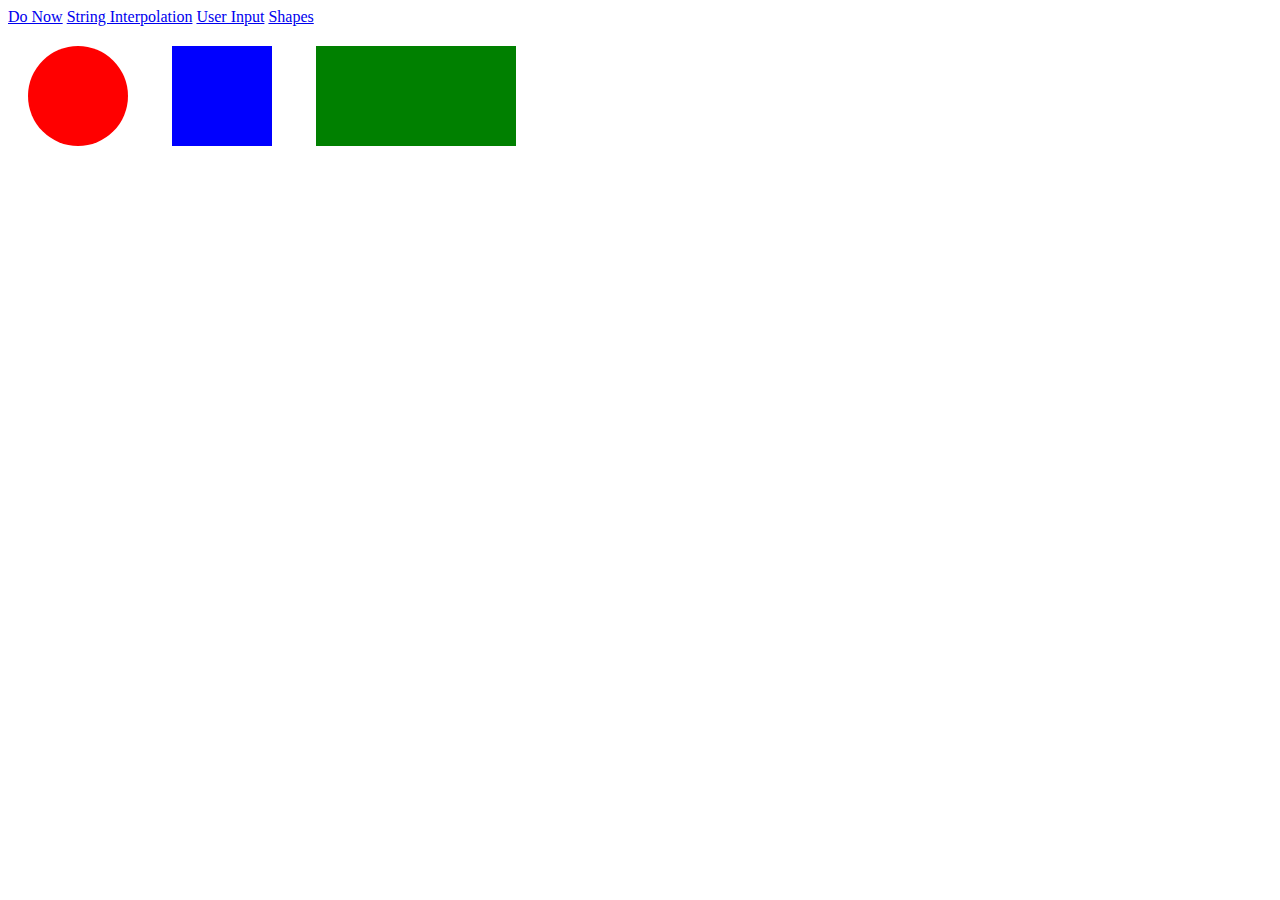
<file: shapes.html>
<!DOCTYPE html>
<html lang="en">
    <head>
        <meta charset="UTF-8">
        <meta name="viewport" content="width=device-width, initial-scale=1.0">
        <title>Styling Shapes</title>
        <link rel="stylesheet" href="shapes.css">
        <script defer src="shapes.js"></script>
    </head>
    <body>
        <div class="navbar">
            <a href="index.html">Do Now</a>
            <a href="stringInterpolation.html">String Interpolation</a>
            <a href="userInput.html">User Input</a>
            <a href="shapes.html">Shapes</a>
        </div>
        
        <div class="circle"></div>
        <div class="square"></div>
        <div class="rectangle"></div>
    </body>
</html>
</file>
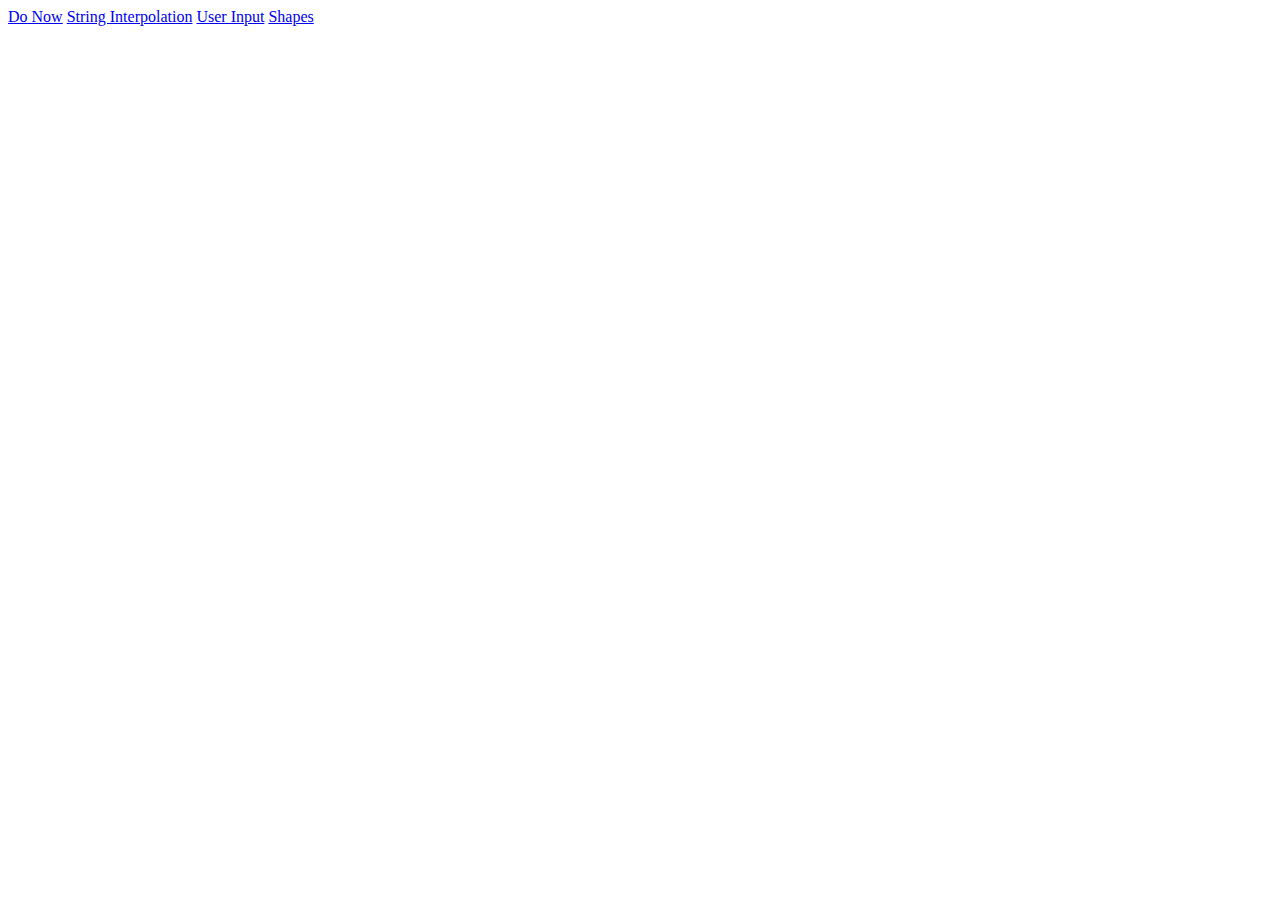
<file: stringInterpolation.html>
<!DOCTYPE html>
<html lang="en">
<head>
    <meta charset="UTF-8">
    <meta name="viewport" content="width=device-width, initial-scale=1.0">
    <title>String Interpolation</title>
    <script defer src="stringInterpolation.js"></script>
</head>
<body>
    <div class="navbar">
        <a href="index.html">Do Now</a>
        <a href="stringInterpolation.html">String Interpolation</a>
        <a href="userInput.html">User Input</a>
        <a href="shapes.html">Shapes</a>
    </div>
    
    <div class="greeting"></div>
</body>
</html>
</file>
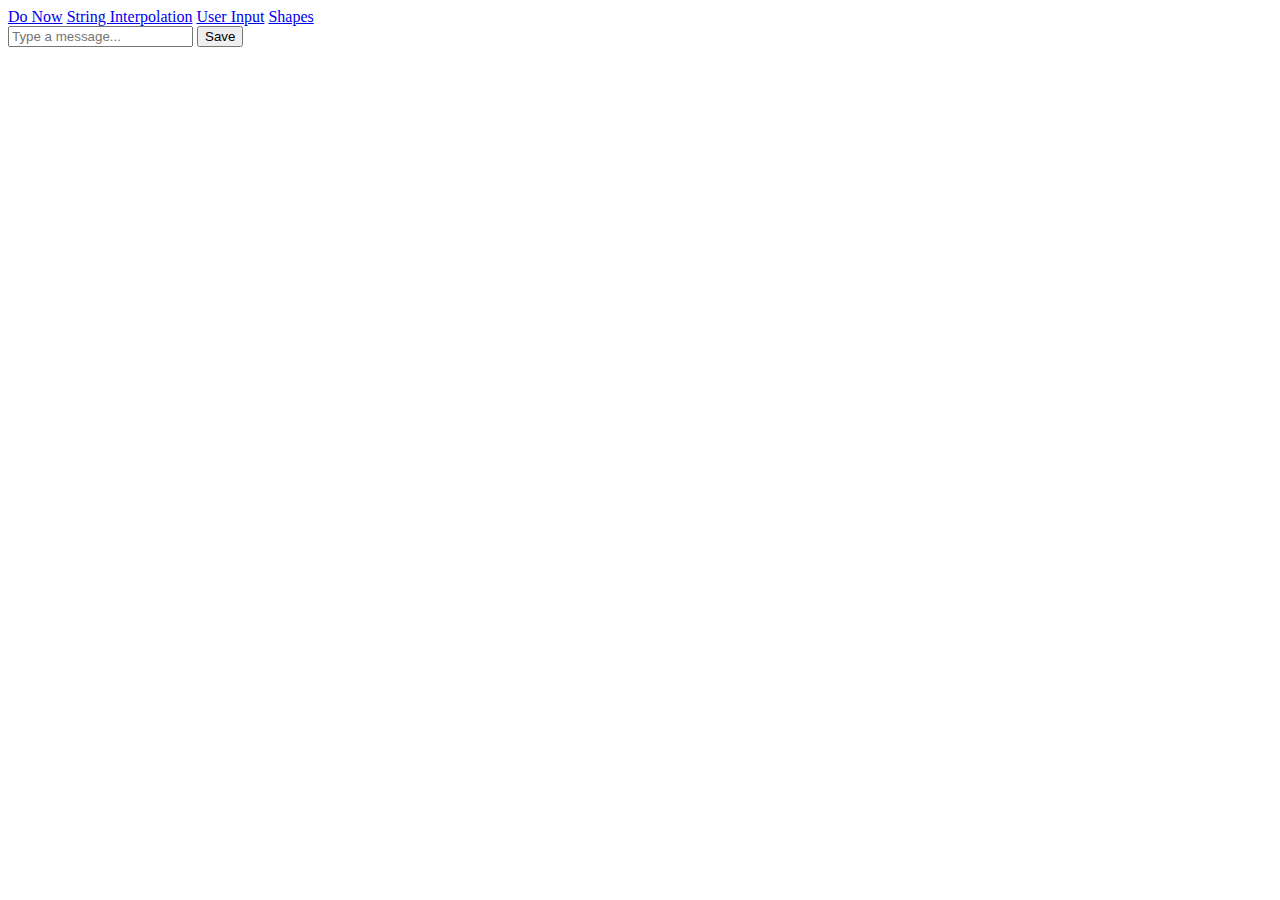
<file: userInput.html>
<!DOCTYPE html>
<html lang="en">
<head>
    <meta charset="UTF-8">
    <meta name="viewport" content="width=device-width, initial-scale=1.0">
    <title>User Input</title>
    <script defer src="userInput.js"></script>
</head>
<body>
    <div class="navbar">
        <a href="index.html">Do Now</a>
        <a href="stringInterpolation.html">String Interpolation</a>
        <a href="userInput.html">User Input</a>
        <a href="shapes.html">Shapes</a>
    </div>
    
    <input class="user-input" placeholder="Type a message...">
    <button class="save-button">Save</button>
    <div class="display-message"></div>
</body>
</html>
</file>
<file: shapes.css>
.circle,
.square,
.rectangle {
    display: inline-block;
    margin: 20px;
    transition: all 0.3s;
}

.circle {
    width: 100px;
    height: 100px;
    background-color: red;
    border-radius: 50%;
}

.square {
    width: 100px;
    height: 100px;
    background-color: blue;
}

.rectangle {
    width: 200px;
    height: 100px;
    background-color: green;
}
</file>
